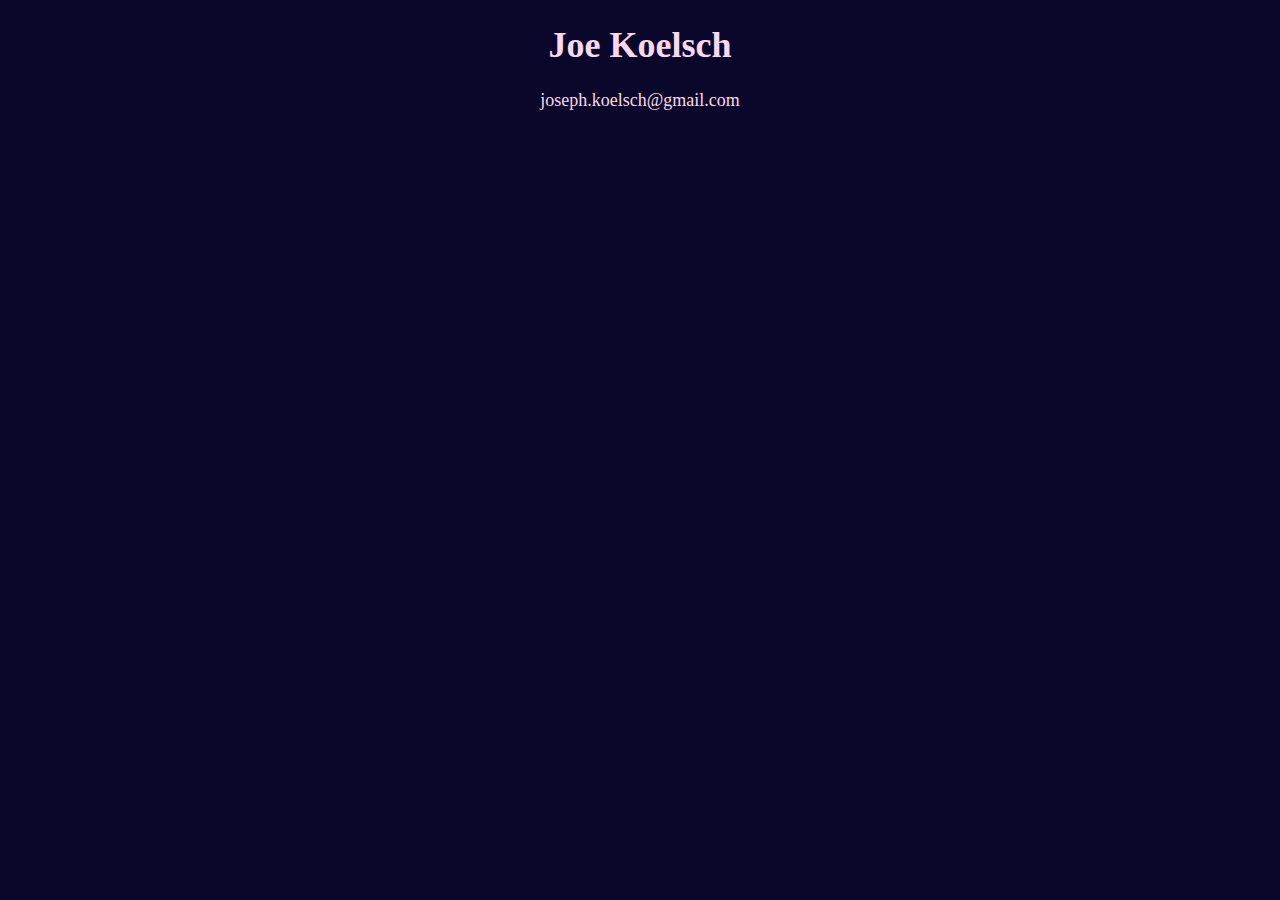
<file: contact.html>
<!DOCTYPE html>
<head>
    <meta charset="UTF-8">
    <title>contact</title>
    <link rel="stylesheet" href="style.css"
</head>
<body>
    <H1>Joe Koelsch</H1>
    <p align="center">joseph.koelsch@gmail.com</p>
</body>
</file>
<file: style.css>
h1 {
    color:rgb(250, 215, 242);
    font-size: 36px;
    font-family:Cambria, Cochin, Georgia, Times, 'Times New Roman', serif;
    text-align:center
}

p {
    color:rgb(250, 215, 242);
    font-size: 18px;
    font-family:Cambria, Cochin, Georgia, Times, 'Times New Roman', serif;
}

a:link {
    color:rgb(250, 215, 242)
}

a:visited {
    color:rgb(250, 215, 242)
}

a:hover {
    color:rgb(184, 29, 29)
}

* {
    background-color:rgb(10, 7, 42)
}

li {
    color:rgb(250, 215, 242);
    font-size: 30px;
    font-family:Cambria, Cochin, Georgia, Times, 'Times New Roman', serif;
    margin-top: 25px;
    margin-bottom: 25px;
}

img {
    border-radius:50%;
    display: block;
    margin-left: auto;
    margin-right: auto;
    padding: 0;
    border: 5px rgb(250, 215, 242) solid
}

.container {
    flex: auto;
    border: 5px rgb(250, 215, 242) solid;
    display: flex;
    align-items: center;
    justify-content: space-around
}

.nav-bar {
    flex:auto;
    display:flex;
    align-items:flex-start;
    justify-content:flex-start;
    list-style-type:none;
}

#about {
    background-color:rgb(10, 7, 42);
    padding: 10px;
    font-size: 18px;
}

#contact {
    background-color:rgb(10, 17, 42);
    padding: 10px;
    font-size: 18px;
}
</file>
